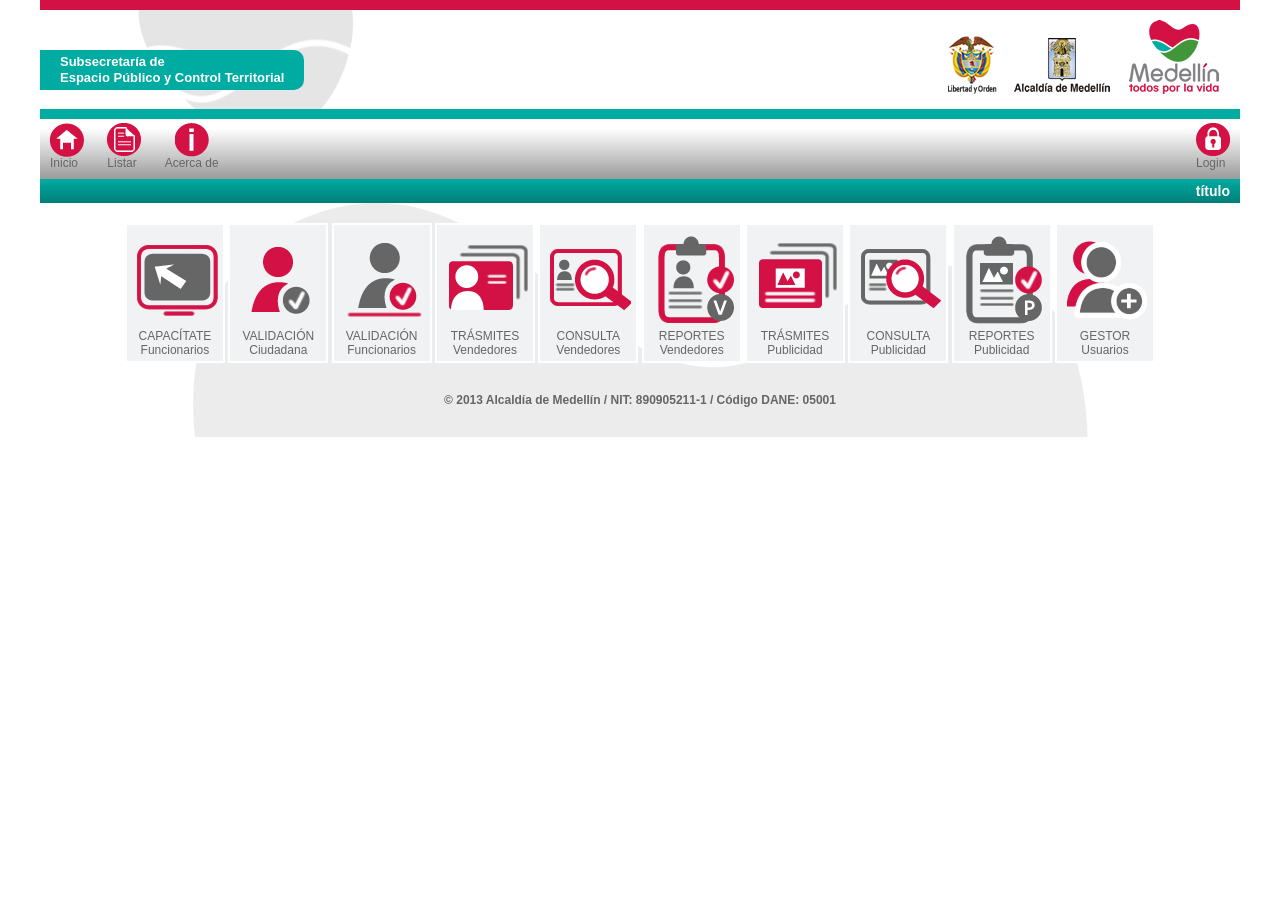
<file: apps EP 02/index.html>
<!DOCTYPE html>
<head>
<meta charset="utf-8" />
<title>Untitled Document</title>
<meta name="viewport" content="width=device-width, initial-scale=1">
<link href="css/normalize.css" rel="stylesheet">
<link href="css/styles.css" rel="stylesheet">
</head>

<body>
<div class="container">
  <div class="box">
    <div class="span20">
      <header>
        <span class="pull-left"><h1 class="main-title">Subsecretaría de<br>Espacio Público y Control Territorial</h1></span>
        <span class="pull-right"><img src="img/alcaldiamedellin.png"></span>
      </header>
    </div>
  </div>
  
  <div class="box">
    <div class="span20">
      <div id="nav-bar">
        <nav class="menu">
          <ul>
            <li><a href="#"><span><img src="img/inicio.png" /></span>Inicio</a></li>
            <li><a href="#"><span><img src="img/listar.png" /></span>Listar</a></li>
            <li><a href="#"><span><img src="img/acerca-de.png" /></span>Acerca de</a></li>
          </ul>
        </nav>
        <div class="login">
          <a href="#"><span><img src="img/login.png" /></span>Login</a>
        </div>
      </div>
    </div>
  </div>
  
  <div class="box">
    <div class="span20">
      <div id="title-bar">
        título
      </div>
    </div>
  </div>
  
<section id="main"> 
  <div class="box">
    <div class="span20">
      
        <div class="content text-center">
          <article class="content-btn">
          <img src="img/capacitate.png" />
          <br>CAPACÍTATE <br>Funcionarios</article>
          
          <article class="content-btn">
          <img src="img/v-ciudadana.png" />
          <br>VALIDACIÓN <br>Ciudadana</article>
          
          <article class="content-btn">
          <img src="img/v-funcionarios.png" />
          <br>VALIDACIÓN <br>Funcionarios</article>
          
          <article class="content-btn">
          <img src="img/trasmites-v.png" />
          <br>TRÁSMITES <br>Vendedores</article>
          
 		  <article class="content-btn">
 		  <img src="img/consulta-v.png" />
          <br>CONSULTA <br>Vendedores</article>
          
          <article class="content-btn">
          <img src="img/reportes-v.png" />
          <br>REPORTES <br>Vendedores</article>
          
          <article class="content-btn">
          <img src="img/trasmites-p.png" />
          <br>TRÁSMITES <br>Publicidad</article>
          
 		  <article class="content-btn">
 		  <img src="img/consulta-p.png" />
          <br>CONSULTA <br>Publicidad</article>
          
          <article class="content-btn">
          <img src="img/reportes-p.png" />
          <br>REPORTES <br>Publicidad</article>
          
          <article class="content-btn">
          <img src="img/gestor-usuarios.png" />
          <br>GESTOR <br>Usuarios</article>
        </div>
      
    </div>
  </div>
  
  <div class="box">
    <div class="span20">
      <footer>
       © 2013 Alcaldía de Medellín / NIT: 890905211-1 / Código DANE: 05001
      </footer>
    </div>
  </div>
  
</section>
  
</div>
</body>
</html>
</file>
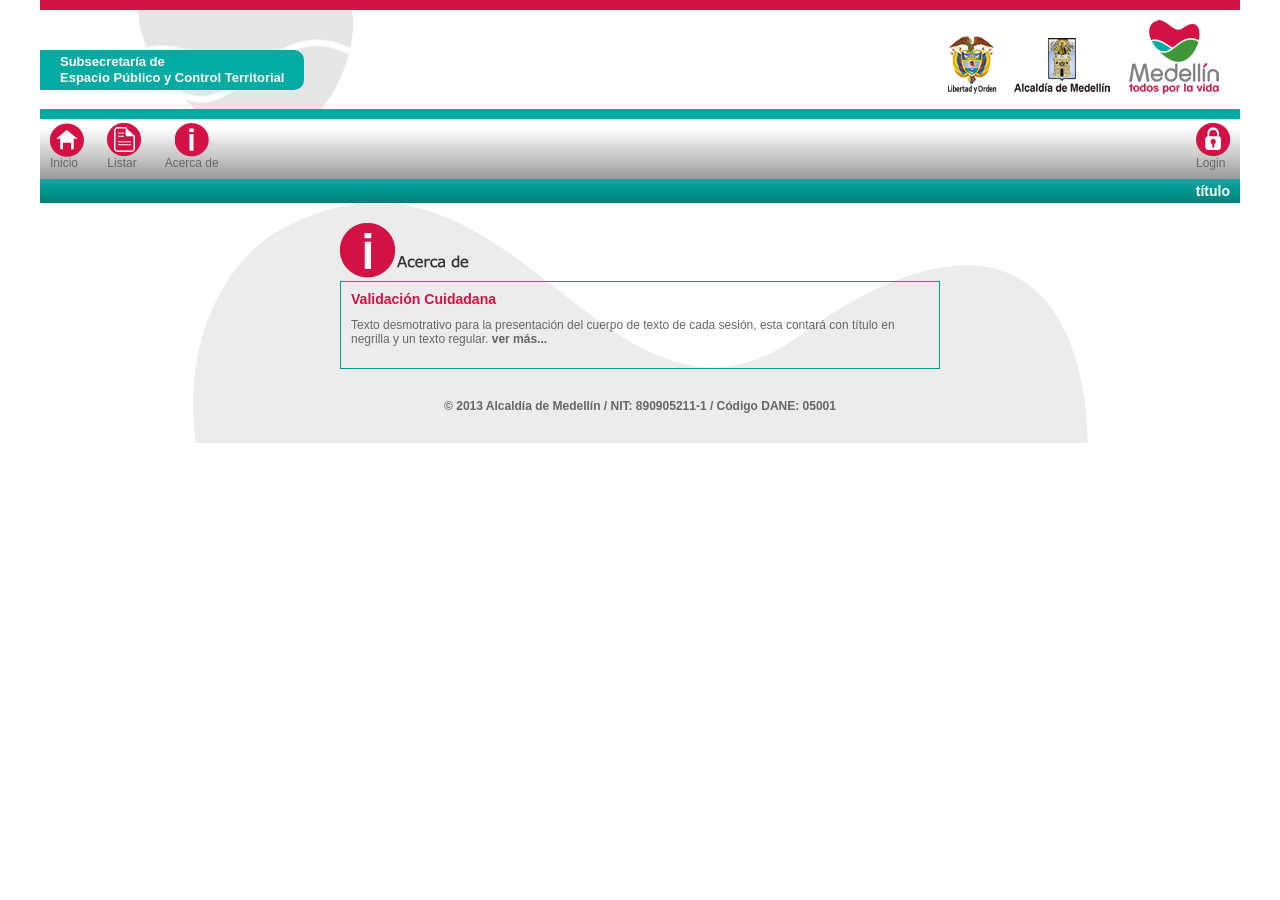
<file: apps EP 02/acercade.html>
<!DOCTYPE html>
<head>
<meta charset="utf-8" />
<title>Untitled Document</title>
<meta name="viewport" content="width=device-width, initial-scale=1">
<link href="css/normalize.css" rel="stylesheet">
<link href="css/styles.css" rel="stylesheet">
</head>

<body>
<div class="container">
  <div class="box">
    <div class="span20">
      <header>
        <span class="pull-left"><h1 class="main-title">Subsecretaría de<br>Espacio Público y Control Territorial</h1></span>
        <span class="pull-right"><img src="img/alcaldiamedellin.png"></span>
      </header>
    </div>
  </div>
  
  <div class="box">
    <div class="span20">
      <div id="nav-bar">
        <nav class="menu">
          <ul>
            <li><a href="#"><span><img src="img/inicio.png" /></span>Inicio</a></li>
            <li><a href="#"><span><img src="img/listar.png" /></span>Listar</a></li>
            <li><a href="#"><span><img src="img/acerca-de.png" /></span>Acerca de</a></li>
          </ul>
        </nav>
        <div class="login">
          <a href="#"><span><img src="img/login.png" /></span>Login</a>
        </div>
      </div>
    </div>
  </div>
  
  <div class="box">
    <div class="span20">
      <div id="title-bar">
        título
      </div>
    </div>
  </div>
  
<section id="main"> 
  <div class="box">
    <div class="span20">
      
        <div class="content">
          <div class="content-main">
          <div><img src="img/pag/acercade.png"></div>
            <div class="especial">
              <h3>Validación Cuidadana</h3>
              <p>Texto desmotrativo para la presentación del cuerpo de texto de cada sesión, esta contará con título en negrilla y un texto regular. <a href="#" class="readmore">ver más...</a></p>
            </div>
          </div>
        </div>
      
    </div>
  </div>
  
  <div class="box">
    <div class="span20">
      <footer>
       © 2013 Alcaldía de Medellín / NIT: 890905211-1 / Código DANE: 05001
      </footer>
    </div>
  </div>
  
</section>
  
</div>
</body>
</html>
</file>
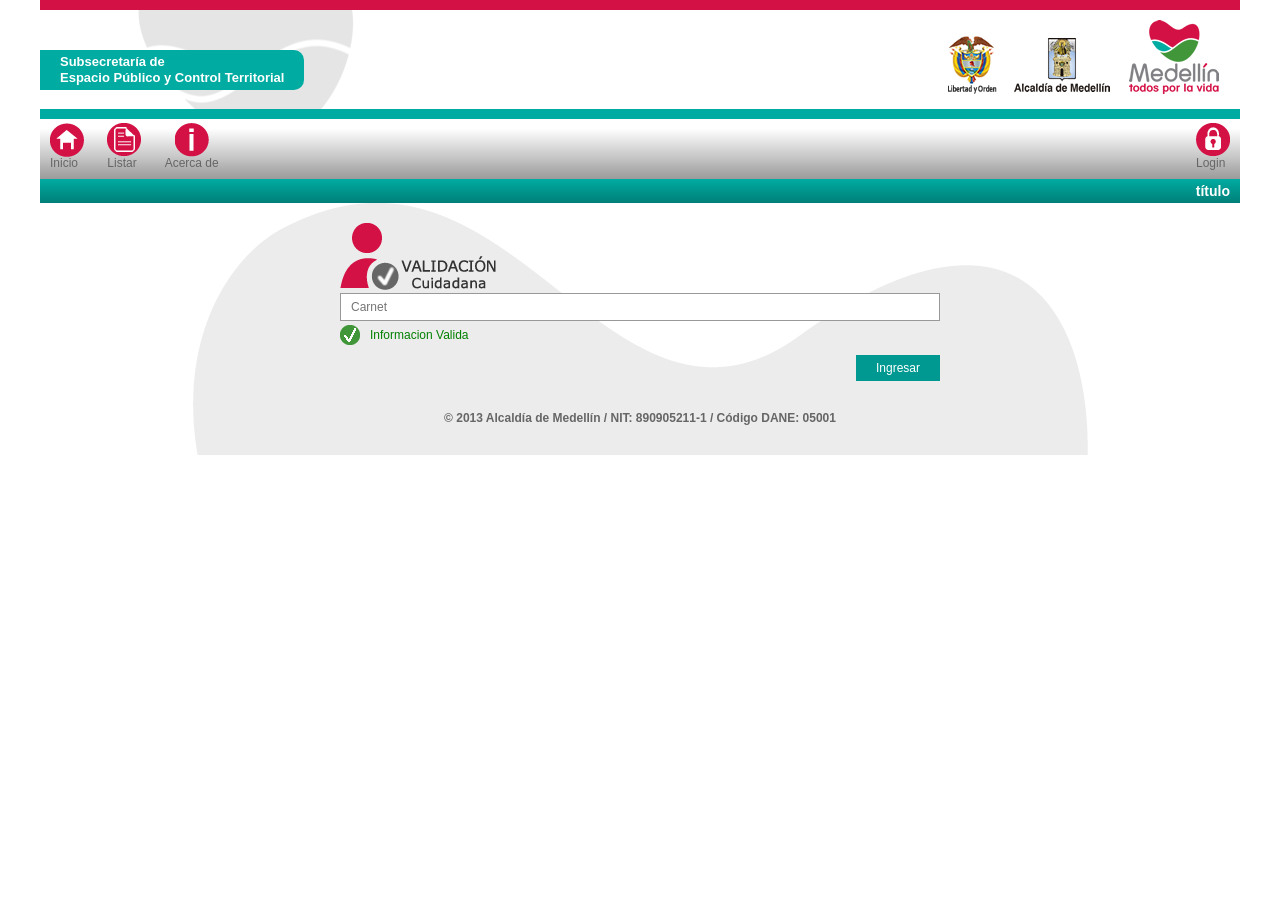
<file: apps EP 02/formulario.html>
<!DOCTYPE html>
<head>
<meta charset="utf-8" />
<title>Untitled Document</title>
<meta name="viewport" content="width=device-width, initial-scale=1">
<link href="css/normalize.css" rel="stylesheet">
<link href="css/styles.css" rel="stylesheet">
<link rel="stylesheet" href="css/estilos.css">
</head>

<body>
<div class="container">
  <div class="box">
    <div class="span20">
      <header>
        <span class="pull-left"><h1 class="main-title">Subsecretaría de<br>Espacio Público y Control Territorial</h1></span>
        <span class="pull-right"><img src="img/alcaldiamedellin.png"></span>
      </header>
    </div>
  </div>
  
  <div class="box">
    <div class="span20">
      <div id="nav-bar">
        <nav class="menu">
          <ul>
            <li><a href="#"><span><img src="img/inicio.png" /></span>Inicio</a></li>
            <li><a href="#"><span><img src="img/listar.png" /></span>Listar</a></li>
            <li><a href="#"><span><img src="img/acerca-de.png" /></span>Acerca de</a></li>
          </ul>
        </nav>
        <div class="login">
          <a href="#"><span><img src="img/login.png" /></span>Login</a>
        </div>
      </div>
    </div>
  </div>
  
  <div class="box">
    <div class="span20">
      <div id="title-bar">
        título
      </div>
    </div>
  </div>
  
<section id="main"> 
  <div class="box">
    <div class="span20">
      
        <div class="content">
          <div class="content-main">
            <div><img src="img/pag/validacion-v.png"></div>
            <div id="mensaje">
              <form>

                    <!-- <div>
                      <input type="text" id="name" name="name" placeholder="Nombre completo">
                      <div class="message error">Información inválida</div>
                    </div> -->
                    <div>
                      <input type="text" id="carnet" name="carnet" placeholder="Carnet">
                      <div class="message success">Informacion Valida</div>
                    </div>
                    <div>
                      <input type="submit" class="pull-right" value="Ingresar">
                    </div>
                
              </form>
             </div>
             
            </div>
            <div id="popup" style="display: none;">
                  <div class="content-popup">
                      <div class="close"><a href="#" id="close"><img src="img/close.png"/></a></div>
                      <div><img id='zoomfoto' alt="foto vendedor"></div>
                  </div>
            </div>
        </div>
      
    </div>
  </div>
  
  <div class="box">
    <div class="span20">
      <footer>
       © 2013 Alcaldía de Medellín / NIT: 890905211-1 / Código DANE: 05001
      </footer>
    </div>
  </div>
  
</section>
  
</div>

<!-- coger los archivos bases de la diseñadora y adaptar todo a como ella lo tiene  -->
<!-- pero como debe ser la aplicacion de nosotros -->
<script src="http://code.jquery.com/jquery-1.9.1.js"></script>
<script src='js/script.js'></script>
</body>
</html>
</file>
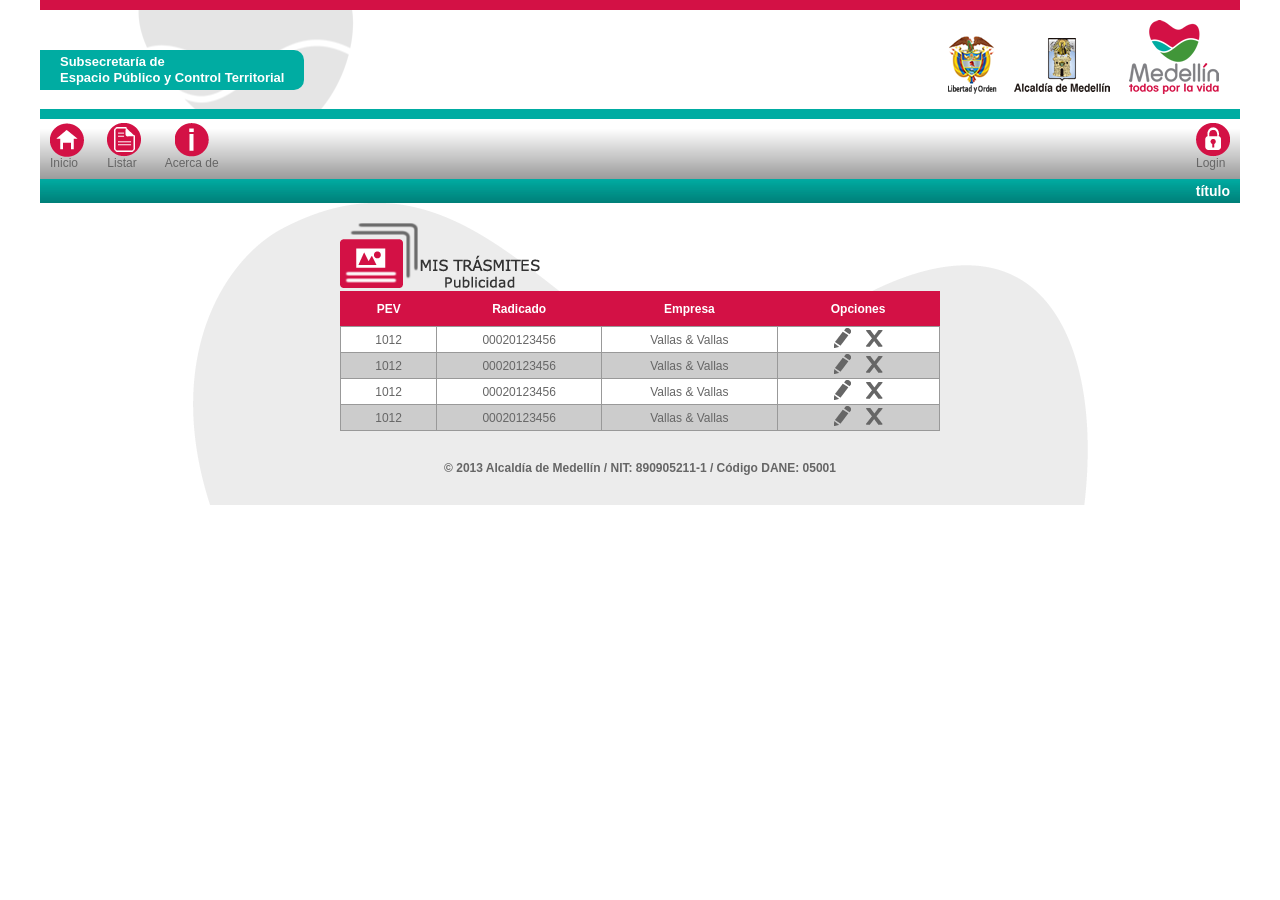
<file: apps EP 02/tablas.html>
<!DOCTYPE html>
<head>
<meta charset="utf-8" />
<title>Untitled Document</title>
<meta name="viewport" content="width=device-width, initial-scale=1">
<link href="css/normalize.css" rel="stylesheet">
<link href="css/styles.css" rel="stylesheet">
</head>

<body>
<div class="container">
  <div class="box">
    <div class="span20">
      <header>
        <span class="pull-left"><h1 class="main-title">Subsecretaría de<br>Espacio Público y Control Territorial</h1></span>
        <span class="pull-right"><img src="img/alcaldiamedellin.png"></span>
      </header>
    </div>
  </div>
  
  <div class="box">
    <div class="span20">
      <div id="nav-bar">
        <nav class="menu">
          <ul>
            <li><a href="#"><span><img src="img/inicio.png" /></span>Inicio</a></li>
            <li><a href="#"><span><img src="img/listar.png" /></span>Listar</a></li>
            <li><a href="#"><span><img src="img/acerca-de.png" /></span>Acerca de</a></li>
          </ul>
        </nav>
        <div class="login">
          <a href="#"><span><img src="img/login.png" /></span>Login</a>
        </div>
      </div>
    </div>
  </div>
  
  <div class="box">
    <div class="span20">
      <div id="title-bar">
        título
      </div>
    </div>
  </div>
  
<section id="main"> 
  <div class="box">
    <div class="span20">
      
        <div class="content">
          <div class="content-main">
           <div><img src="img/pag/trasmites-p.png"></div>
          <table>
            <thead>
              <tr>
                <th>PEV</th>
                <th>Radicado</th>
                <th>Empresa</th>
                <th>Opciones</th>
              </tr>
            </thead>
            <tbody>
              <tr>
                <td>1012</td>
                <td>00020123456</td>
                <td>Vallas & Vallas</td>
                <td><a href="#"><i class="icon pencil"></i></a> <a href="#"><i class="icon delete"></i></a></td>
              </tr>
              <tr>
                <td>1012</td>
                <td>00020123456</td>
                <td>Vallas & Vallas</td>
                <td><a href="#"><i class="icon pencil"></i></a> <a href="#"><i class="icon delete"></i></a></td>
              </tr>
              <tr>
                <td>1012</td>
                <td>00020123456</td>
                <td>Vallas & Vallas</td>
                <td><a href="#"><i class="icon pencil"></i></a> <a href="#"><i class="icon delete"></i></a></td>
              </tr>
              <tr>
                <td>1012</td>
                <td>00020123456</td>
                <td>Vallas & Vallas</td>
                <td><a href="#"><i class="icon pencil"></i></a> <a href="#"><i class="icon delete"></i></a></td>
              </tr>
            </tbody>
          </table>
          </div>
        
        </div>
      
    </div>
  </div>
  
  <div class="box">
    <div class="span20">
      <footer>
       © 2013 Alcaldía de Medellín / NIT: 890905211-1 / Código DANE: 05001
      </footer>
    </div>
  </div>
  
</section>
  
</div>
</body>
</html>
</file>
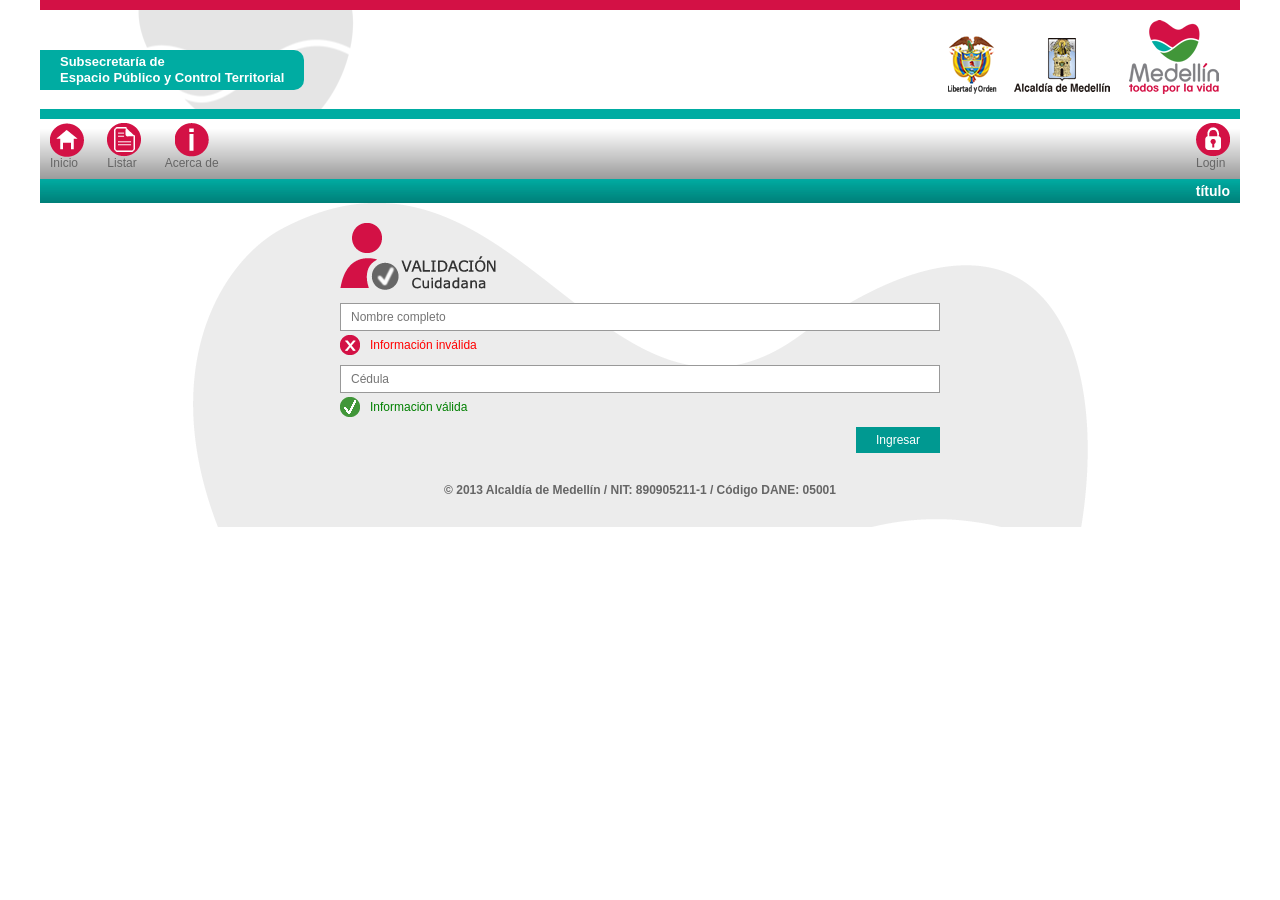
<file: apps EP 05/formulario.html>
<!DOCTYPE html>
<head>
<meta charset="utf-8" />
<title>Untitled Document</title>
<meta name="viewport" content="width=device-width, initial-scale=1">
<link href="css/normalize.css" rel="stylesheet">
<link href="css/styles.css" rel="stylesheet">
</head>

<body>
<div class="container">
  <div class="box">
    <div class="span20">
      <header>
        <span class="pull-left"><h1 class="main-title">Subsecretaría de<br>Espacio Público y Control Territorial</h1></span>
        <span class="pull-right"><img src="img/alcaldiamedellin.png"></span>
      </header>
    </div>
  </div>
  
  <div class="box">
    <div class="span20">
      <div id="nav-bar">
        <nav class="menu">
          <ul>
            <li><a href="#"><span><img src="img/inicio.png" /></span>Inicio</a></li>
            <li><a href="#"><span><img src="img/listar.png" /></span>Listar</a></li>
            <li><a href="#"><span><img src="img/acerca-de.png" /></span>Acerca de</a></li>
          </ul>
        </nav>
        <div class="login">
          <a href="#"><span><img src="img/login.png" /></span>Login</a>
        </div>
      </div>
    </div>
  </div>
  
  <div class="box">
    <div class="span20">
      <div id="title-bar">
        título
      </div>
    </div>
  </div>
  
<section id="main"> 
  <div class="box">
    <div class="span20">
      
        <div class="content">
          <div class="content-main">
              <form>
                <div><img src="img/pag/validacion-v.png"></div>
                <div>
                  <input type="text" id="name" name="name" placeholder="Nombre completo">
                  <div class="message error">Información inválida</div>
                </div>
                <div>
                  <input type="text" id="cc" name="cc" placeholder="Cédula">
                  <div class="message success">Información válida</div>
                </div>
                <div>
                  <input type="submit" class="pull-right" value="Ingresar">
                </div>
              </form>
            </div>
        </div>
      
    </div>
  </div>
  
  <div class="box">
    <div class="span20">
      <footer>
       © 2013 Alcaldía de Medellín / NIT: 890905211-1 / Código DANE: 05001
      </footer>
    </div>
  </div>
  
</section>
  
</div>
</body>
</html>
</file>
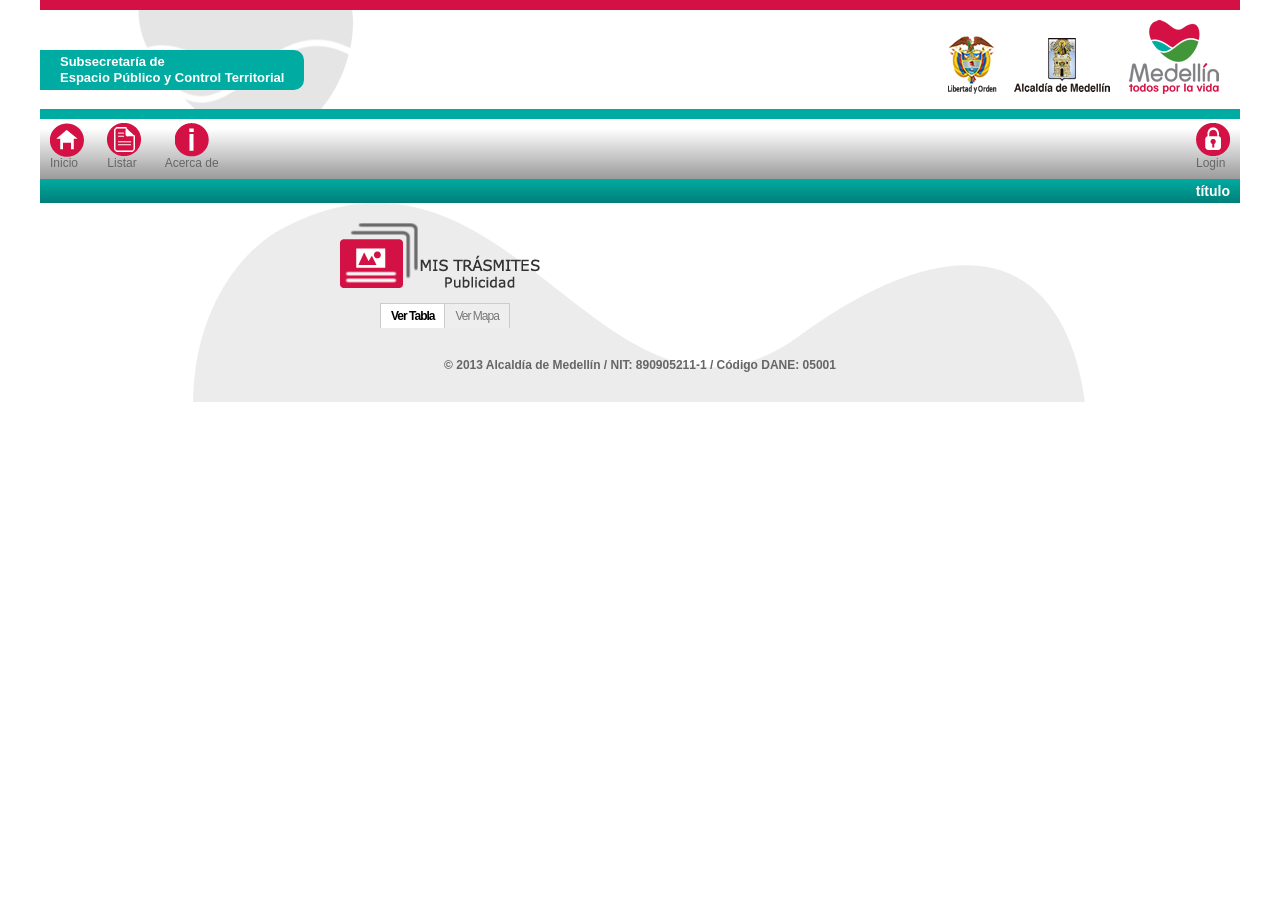
<file: apps EP 05/tablas.html>
<!DOCTYPE html> <head>
<meta charset="utf-8" />
<title>Untitled Document</title>
<meta name="viewport" content="width=device-width, initial-scale=1">
<link href="css/normalize.css" rel="stylesheet">
<link href="css/styles.css" rel="stylesheet">
<link rel="stylesheet" href="css/estilos.css">
</head>

<body>
<div class="container">
  <div class="box">
    <div class="span20">
      <header>
        <span class="pull-left"><h1 class="main-title">Subsecretaría de<br>Espacio Público y Control Territorial</h1></span>
        <span class="pull-right"><img src="img/alcaldiamedellin.png"></span>
      </header>
    </div>
  </div>
  
  <div class="box">
    <div class="span20">
      <div id="nav-bar">
        <nav class="menu">
          <ul>
            <li><a href="#"><span><img src="img/inicio.png" /></span>Inicio</a></li>
            <li><a href="#"><span><img src="img/listar.png" /></span>Listar</a></li>
            <li><a href="#"><span><img src="img/acerca-de.png" /></span>Acerca de</a></li>
          </ul>
        </nav>
        <div class="login">
          <a href="#"><span><img src="img/login.png" /></span>Login</a>
        </div>
      </div>
    </div>
  </div>
  
  <div class="box">
    <div class="span20">
      <div id="title-bar">
        título
      </div>
    </div>
  </div>
  
<section id="main"> 
  <div class="box">
    <div class="span20">
      
        <div class="content">
          <div class="content-main">
           <div><img src="img/pag/trasmites-p.png"></div>
          

<!-- tabs  -->

<ul class="tabs">  
  <li class="active"><a href="#mensaje">Ver Tabla</a></li>
    <li ><a id='fixedbug' href="#mapa">Ver Mapa</a></li>
</ul>  
<div class="clear"></div>
<div class="tabs_content">
  
  <div id="mensaje"></div>
  <div id='mapa'></div>
</div><!-- tabs content -->


  <div id="popup" style="display: none;">
    <div class="content-popup">
        <div class="close"><a href="#" id="close"><img src="img/close.png"/></a></div>
        <div><img id='zoomfoto' alt="foto vendedor"></div>
    </div>
  </div>

          </div>





        
        </div>
      
    </div>
  </div>
  
  <div class="box">
    <div class="span20">
      <footer>
       © 2013 Alcaldía de Medellín / NIT: 890905211-1 / Código DANE: 05001
      </footer>
    </div>
  </div>
  
</section>
  
</div>



<!--<script src="http://maps.google.com/maps/api/js?sensor=false"></script> -->
  <script src="http://maps.google.com/maps/api/js?libraries=geometry&sensor=false"></script>
  <script src="http://code.jquery.com/jquery-1.9.1.js"></script>
  <script src='js/jTabs.js'></script>
  <script src='js/mapa.js'></script>
</body>
</html>
</file>
<file: apps EP 02/css/styles.css>
@charset "utf-8";
/* CSS Document */

body {
	font-family:Verdana, Geneva, sans-serif;
	font-size:12px;
	line-height: 14px;
	color: #666;
}

/* Grid */
*, *:before, *:after {
	box-sizing:border-box;
}

.container {
	max-width: 1200px;
	margin: 0 auto;
	overflow: hidden;
}

.box {
	overflow: hidden;
	clear: both;
}

[class*="span"] {
	float: left;
	position: relative;
}

.span1 {
	width: 5%;
}
 
.span2 {
	width: 10%;
}

/* .... copiar y pegar hasta 20 ...*/
.span20 {
	width: 100%;
}

/* Header */
header {
	background: url(../img/fondo.png) 10% 50% no-repeat;
	border-top: 10px solid #D31145;
	border-bottom: 10px solid #00ACA2;
	padding: 10px 0;
	overflow: hidden;
}

.main-title {
	background: #00ACA2;
	color: white;
	line-height: 16px;
	font-size: 13px;
	font-weight: bold;
	padding: 4px 20px;
	border-radius: 0 10px 10px 0;
	margin: 30px 0 0;
}


/* Menu */
#nav-bar {
	background: url(../img/bg-nav-bar.jpg) 0 100% repeat-x;
}

.menu {
	display: inline-block;
}
.menu ul {
	display: inline-block;
	margin: 0;
	padding: 0;
}

.menu li {
	display: inline-block;
}

.menu a, .login a {
	display: block;
	height: 60px;
	color: #666;
	line-height: 20px;
	padding: 4px 10px;
	text-decoration: none;
}

.menu a > span, .login a > span {
	display: block;
	height: 30px;
	text-align: center;
}

.menu a:hover, .login a:hover {
	color: black;
}

.login {
	float: right;
}

/*Submain */
#title-bar {
	background: url(../img/bg-nav-title.jpg) 0 100% repeat-x;
	text-align: right;
	padding: 5px 10px;
	color: white;
	font-weight: bold;
	font-size: 14px;
}

/* Main */
#main {
	background-image: url(../img/fondo-center.png);
	background-repeat: no-repeat;
	background-position: 50% 0;
	padding: 20px;
}
.content {
	width: 100%;
	overflow: hidden;
}
.content-main {
	max-width: 600px;
	margin: 0 auto;
}

.content-btn {
	width: 100px;
	height: 140px;
	display: inline-block;
	position: relative;
	background: #f1f2f3; /**/
	border: 2px solid #fff; /**/
	padding: 10px;
	
}

/* especial */
.especial {
	padding: 10px;
	border: 1px solid #009890;
}
.especial h1,
.especial h2,
.especial h3,
.especial h4,
.especial h5,
.especial h6 {
	color: #D31145;
	margin:0;
}

.readmore {
	text-decoration: none;
	color: #666;
	font-weight: bold;
}

	

/* footer */
footer {
	padding: 30px 20px 10px;
	text-align: center;
	font-weight: bold;
}

/* form */
form {}

form > div {
	margin-bottom: 10px;
}

[type="text"],
[type="password"],
[type="email"],
[type="date"],
[type="number"],
[type="color"] {
	border: 1px solid #999;
	background: white;
	width: 100%;
	padding: 6px 10px;
}

[type="submit"] {
	background: #009991;
	border: none;
	color: white;
	padding: 6px 20px;
}

form .message {
	background-image: url(../img/sprite.png);
	background-repeat: no-repeat;
	line-height: 20px;
	padding: 0 0 0 30px;
	margin-top: 4px;
}

form .error {
	background-position: 0 0;
	color: red;
}

form .success {
	background-position: 0 -30px;
	color: green;
}

/* table */
table {
	width: 100%;
}

thead {
	background: #D31145;
	border: 1px solid #D31145;
	color: white;
}

th {
	padding: 10px;
}

tbody {
	border-right: 1px solid #999;
	border-bottom: 1px solid #999;
}

td {
	border-left: 1px solid #999;
	border-top: 1px solid #999;
	text-align: center;
}

tbody tr:nth-child(n) {
	background: white;
}
tbody tr:nth-child(2n) {
	background: #ccc;
}

/* icon */
.icon {
	background-image: url(../img/sprite.png);
	background-repeat: no-repeat;
	display: inline-block;
	width: 20px;
	height: 20px;
	margin: 0 4px;
}

.icon.pencil {
	background-position: 0 -60px;
}
.icon.pencil:hover {
	background-position: -20px -60px;
}

.icon.delete {
	background-position: 0 -90px;
}
.icon.delete:hover {
	background-position: -20px -90px;
}

/* misc */
.text-center {
	text-align: center;
}
.pull-left {
	float: left
}
.pull-right {
	float: right;
}

/* media query */
@media only screen and (max-width: 481px) {
	.main-title {
		margin: 0 0 10px;
	}

	.pull-right {
		display: block;
		float: none;
		text-align: center;
	}
}
</file>
<file: apps EP 02/css/estilos.css>
td img {

    width: 50px;
    height: 50px;
    border:0;


}
#popup {
    left: 0;
    position: absolute;
    top: -35px;
    width: 100%;
    z-index: 1001;
}

.content-popup {
    margin:0px auto;
    margin-top:30px;
    padding:10px;
    width:140px;
    min-height:140px;
    border-radius:5px;
    /*background-color:#FFFFFF;*/
    background-color: rgba(255, 255, 255, 0.5);
    box-shadow: 0 2px 5px #666666;
}

#zoomfoto{
    height: 120px;
    width: 120px;
}

.close {
    position:relative;
    left:120px;
    height: 16px;
    width: 16px;
}
</file>
<file: apps EP 05/css/styles.css>
@charset "utf-8";
/* CSS Document */

body {
	font-family:Verdana, Geneva, sans-serif;
	font-size:12px;
	line-height: 14px;
	color: #666;
}

/* Grid */
*, *:before, *:after {
	box-sizing:border-box;
}

.container {
	max-width: 1200px;
	margin: 0 auto;
	overflow: hidden;
}

.box {
	overflow: hidden;
	clear: both;
}

[class*="span"] {
	float: left;
	position: relative;
}

.span1 {
	width: 5%;
}
 
.span2 {
	width: 10%;
}

/* .... copiar y pegar hasta 20 ...*/
.span20 {
	width: 100%;
}

/* Header */
header {
	background: url(../img/fondo.png) 10% 50% no-repeat;
	border-top: 10px solid #D31145;
	border-bottom: 10px solid #00ACA2;
	padding: 10px 0;
	overflow: hidden;
}

.main-title {
	background: #00ACA2;
	color: white;
	line-height: 16px;
	font-size: 13px;
	font-weight: bold;
	padding: 4px 20px;
	border-radius: 0 10px 10px 0;
	margin: 30px 0 0;
}


/* Menu */
#nav-bar {
	background: url(../img/bg-nav-bar.jpg) 0 100% repeat-x;
}

.menu {
	display: inline-block;
}
.menu ul {
	display: inline-block;
	margin: 0;
	padding: 0;
}

.menu li {
	display: inline-block;
}

.menu a, .login a {
	display: block;
	height: 60px;
	color: #666;
	line-height: 20px;
	padding: 4px 10px;
	text-decoration: none;
}

.menu a > span, .login a > span {
	display: block;
	height: 30px;
	text-align: center;
}

.menu a:hover, .login a:hover {
	color: black;
}

.login {
	float: right;
}

/*Submain */
#title-bar {
	background: url(../img/bg-nav-title.jpg) 0 100% repeat-x;
	text-align: right;
	padding: 5px 10px;
	color: white;
	font-weight: bold;
	font-size: 14px;
}

/* Main */
#main {
	background-image: url(../img/fondo-center.png);
	background-repeat: no-repeat;
	background-position: 50% 0;
	padding: 20px;
}
.content {
	width: 100%;
	overflow: hidden;
}
.content-main {
	max-width: 600px;
	margin: 0 auto;
}

.content-btn {
	width: 100px;
	height: 140px;
	display: inline-block;
	position: relative;
	background: #f1f2f3; /**/
	border: 2px solid #fff; /**/
	padding: 10px;
	
}

/* especial */
.especial {
	padding: 10px;
	border: 1px solid #009890;
}
.especial h1,
.especial h2,
.especial h3,
.especial h4,
.especial h5,
.especial h6 {
	color: #D31145;
	margin:0;
}

.readmore {
	text-decoration: none;
	color: #666;
	font-weight: bold;
}

	

/* footer */
footer {
	padding: 30px 20px 10px;
	text-align: center;
	font-weight: bold;
}

/* form */
form {}

form > div {
	margin-bottom: 10px;
}

[type="text"],
[type="password"],
[type="email"],
[type="date"],
[type="number"],
[type="color"] {
	border: 1px solid #999;
	background: white;
	width: 100%;
	padding: 6px 10px;
}

[type="submit"] {
	background: #009991;
	border: none;
	color: white;
	padding: 6px 20px;
}

form .message {
	background-image: url(../img/sprite.png);
	background-repeat: no-repeat;
	line-height: 20px;
	padding: 0 0 0 30px;
	margin-top: 4px;
}

form .error {
	background-position: 0 0;
	color: red;
}

form .success {
	background-position: 0 -30px;
	color: green;
}

/* table */
table {
	width: 100%;
}

thead {
	background: #D31145;
	border: 1px solid #D31145;
	color: white;
}

th {
	padding: 10px;
}

tbody {
	border-right: 1px solid #999;
	border-bottom: 1px solid #999;
}

td {
	border-left: 1px solid #999;
	border-top: 1px solid #999;
	text-align: center;
}

tbody tr:nth-child(n) {
	background: white;
}
tbody tr:nth-child(2n) {
	background: #ccc;
}

/* icon */
.icon {
	background-image: url(../img/sprite.png);
	background-repeat: no-repeat;
	display: inline-block;
	width: 20px;
	height: 20px;
	margin: 0 4px;
}

.icon.pencil {
	background-position: 0 -60px;
}
.icon.pencil:hover {
	background-position: -20px -60px;
}

.icon.delete {
	background-position: 0 -90px;
}
.icon.delete:hover {
	background-position: -20px -90px;
}

/* misc */
.text-center {
	text-align: center;
}
.pull-left {
	float: left
}
.pull-right {
	float: right;
}

/* media query */
@media only screen and (max-width: 481px) {
	.main-title {
		margin: 0 0 10px;
	}

	.pull-right {
		display: block;
		float: none;
		text-align: center;
	}
}
</file>
<file: apps EP 05/css/estilos.css>
#mapa{

    width: 100%;
    height: 400px;

}

td img {

    width: 50px;
    height: 50px;
    border:0;


}


.wrap {width:500px; margin:50px auto;}
.clear {clear:both;}

ul.tabs {list-style:none; width:500px;}
ul.tabs li:first-child {border-left:1px solid #ccc;}
ul.tabs li {float:left; border-right:1px solid #ccc; border-top:1px solid #ccc; background-color:#eee;}
ul.tabs li.active {border-bottom:1px solid #fff; background-color:#fff; margin-bottom:-1px;}
ul.tabs li a {display:block; padding:5px 10px; color:#777; letter-spacing:-1px; outline:none; text-decoration:none; font-family:"Lucida Sans Unicode", "Lucida Grande", sans-serif;}
ul.tabs li.active a {font-weight:600; color:#000;}

div.tabs_content {width:100%; /*border:1px solid #ccc;*/}
div.tabs_content > div {/*padding:20px;*/}

#popup {
    left: 0;
    position: absolute;
    top: -45px;
    width: 100%;
    z-index: 1001;
}

.content-popup {
    margin:0px auto;
    margin-top:50px;
    padding:10px;
    width:170px;
    min-height:170px;
    border-radius:5px;
    /*background-color:#FFFFFF;*/
    background-color: rgba(255, 255, 255, 0.5);
    box-shadow: 0 2px 5px #666666;
}

#zoomfoto{
    height: 150px;
    width: 150px;
}

.close {
    position:relative;
    left:150px;
    height: 16px;
    width: 16px;
}
</file>
